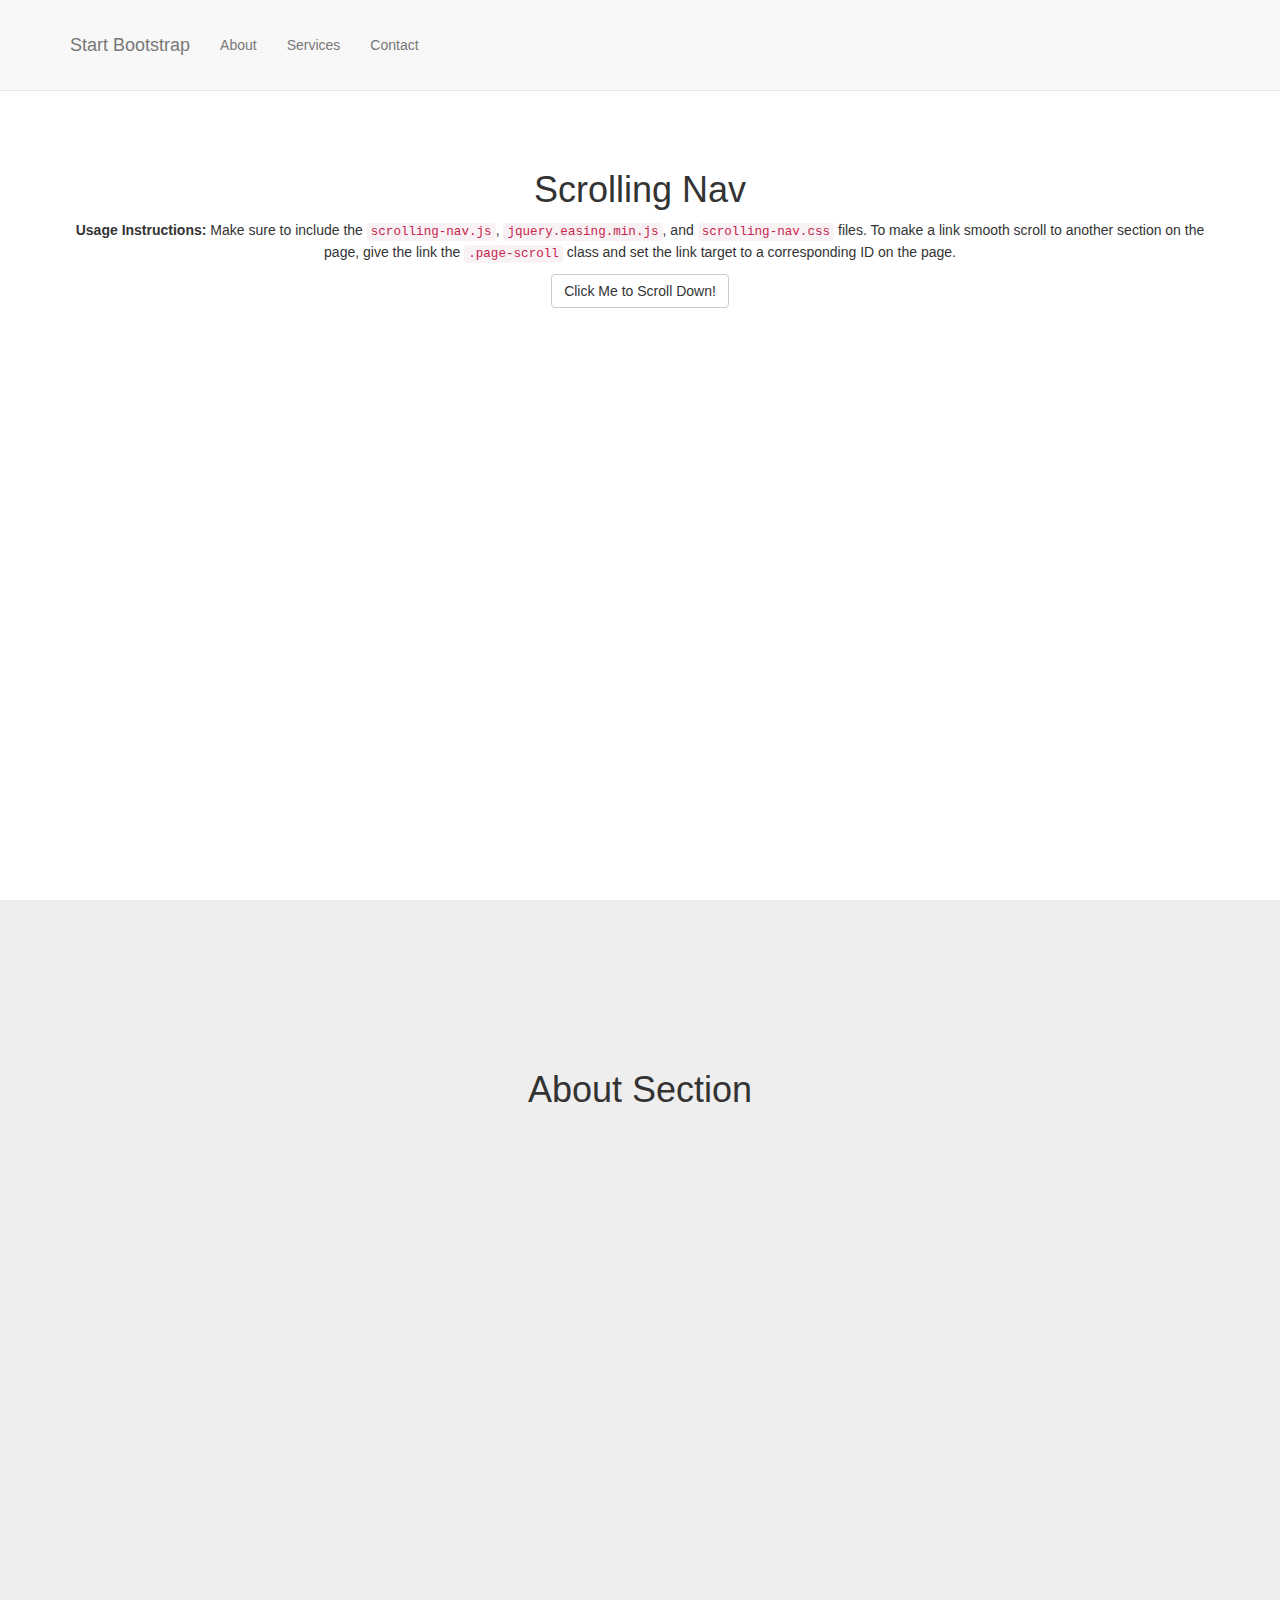
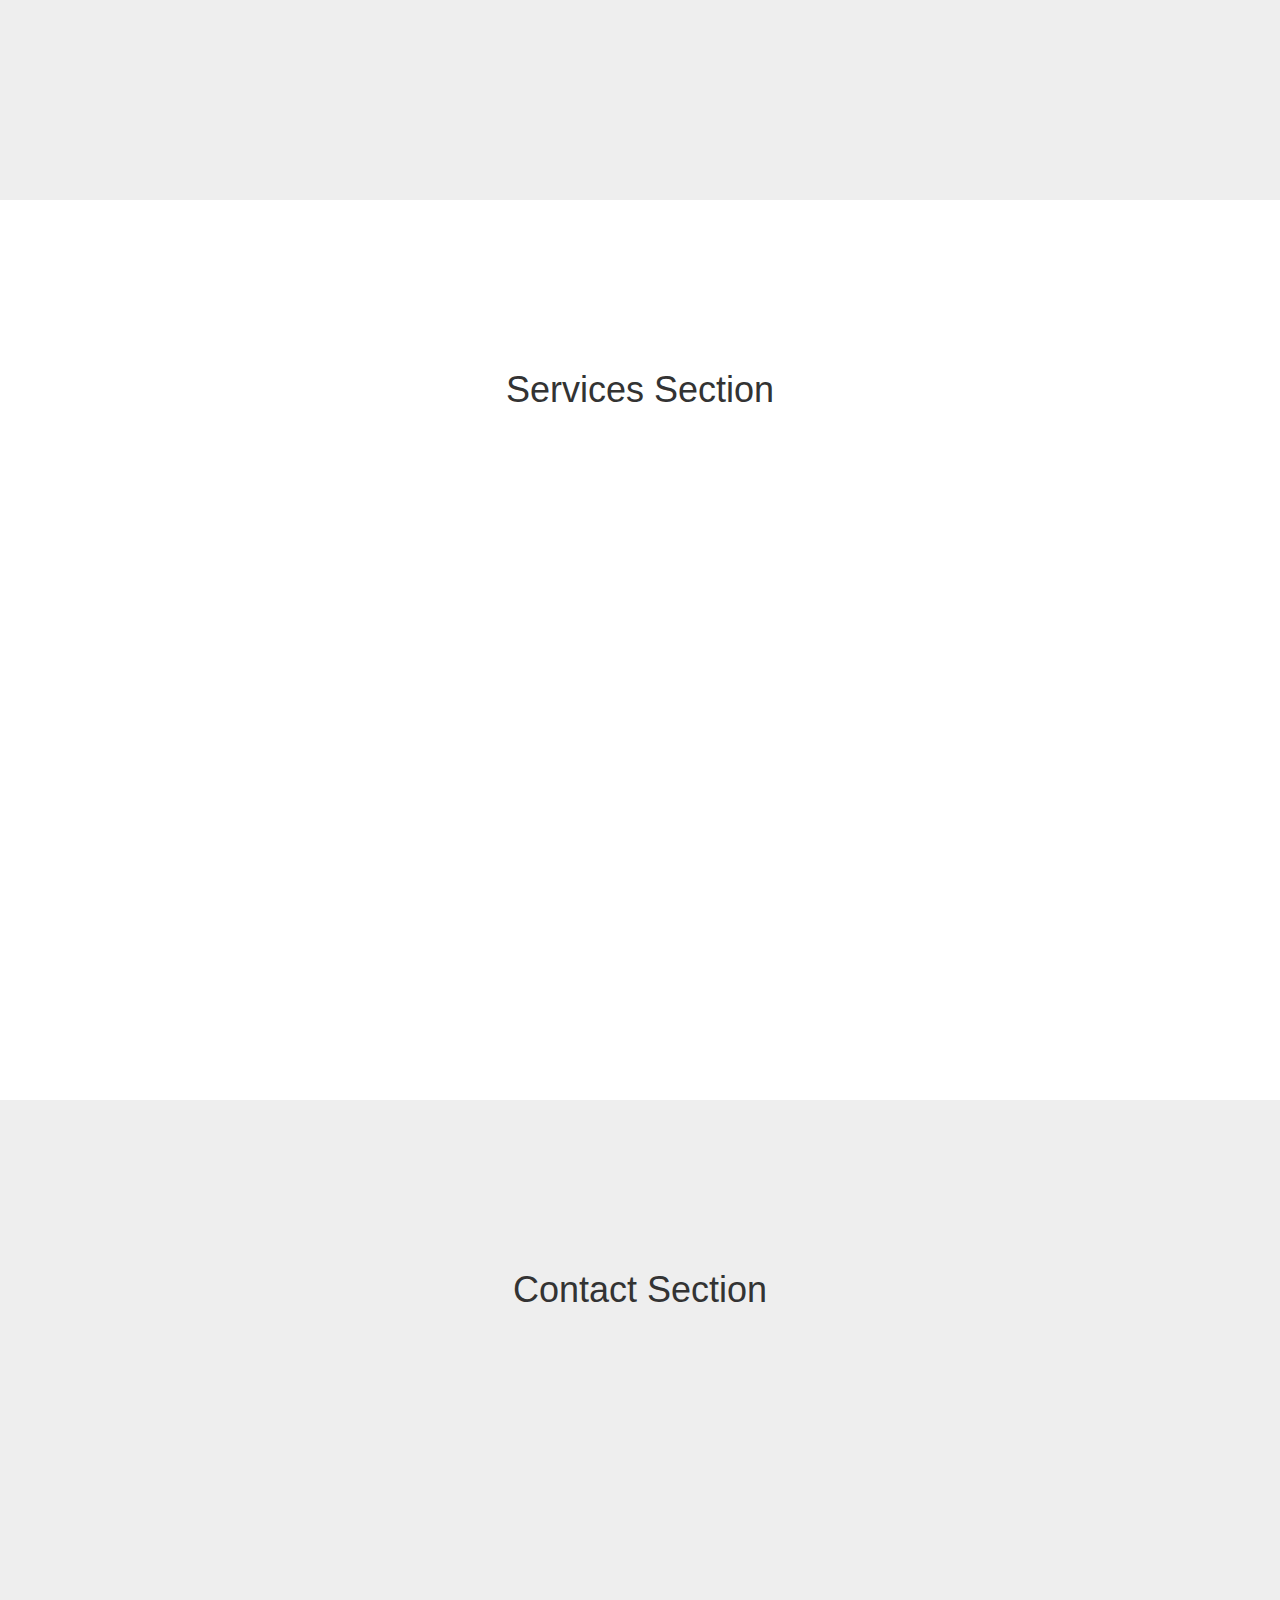
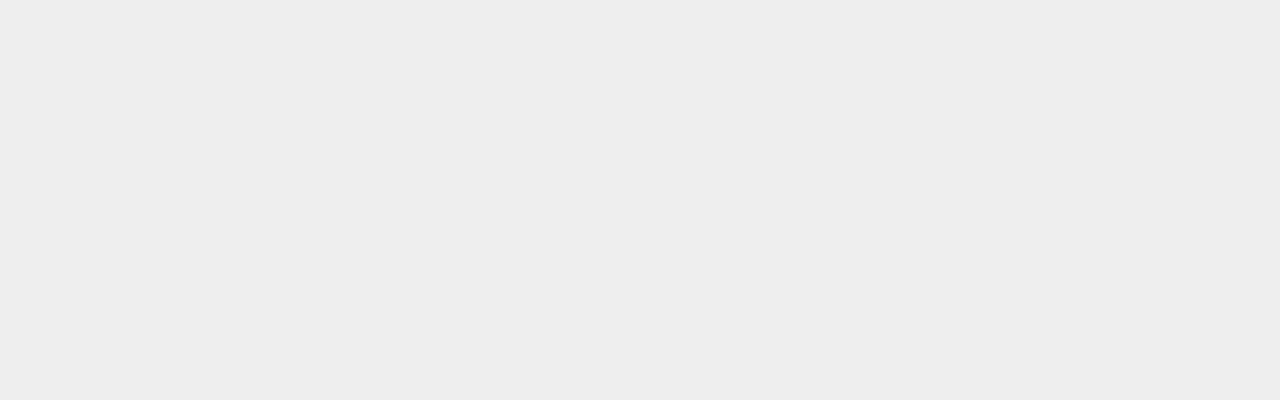
<file: src/main/resources/webapp/demo/index.html>
<!DOCTYPE html>
<html lang="en">

<head>

    <meta charset="utf-8">
    <meta http-equiv="X-UA-Compatible" content="IE=edge">
    <meta name="viewport" content="width=device-width, initial-scale=1">
    <meta name="description" content="">
    <meta name="author" content="">

    <title>Scrolling Nav - Start Bootstrap Template</title>

    <!-- Bootstrap Core CSS -->
    <link href="css/bootstrap.min.css" rel="stylesheet">

    <!-- Custom CSS -->
    <link href="css/scrolling-nav.css" rel="stylesheet">

    <!-- HTML5 Shim and Respond.js IE8 support of HTML5 elements and media queries -->
    <!-- WARNING: Respond.js doesn't work if you view the page via file:// -->
    <!--[if lt IE 9]>
        <script src="https://oss.maxcdn.com/libs/html5shiv/3.7.0/html5shiv.js"></script>
        <script src="https://oss.maxcdn.com/libs/respond.js/1.4.2/respond.min.js"></script>
    <![endif]-->

</head>

<!-- The #page-top ID is part of the scrolling feature - the data-spy and data-target are part of the built-in Bootstrap scrollspy function -->

<body id="page-top" data-spy="scroll" data-target=".navbar-fixed-top">

    <!-- Navigation -->
    <nav class="navbar navbar-default navbar-fixed-top" role="navigation">
        <div class="container">
            <div class="navbar-header page-scroll">
                <button type="button" class="navbar-toggle" data-toggle="collapse" data-target=".navbar-ex1-collapse">
                    <span class="sr-only">Toggle navigation</span>
                    <span class="icon-bar"></span>
                    <span class="icon-bar"></span>
                    <span class="icon-bar"></span>
                </button>
                <a class="navbar-brand page-scroll" href="#page-top">Start Bootstrap</a>
            </div>

            <!-- Collect the nav links, forms, and other content for toggling -->
            <div class="collapse navbar-collapse navbar-ex1-collapse">
                <ul class="nav navbar-nav">
                    <!-- Hidden li included to remove active class from about link when scrolled up past about section -->
                    <li class="hidden">
                        <a class="page-scroll" href="#page-top"></a>
                    </li>
                    <li>
                        <a class="page-scroll" href="#about">About</a>
                    </li>
                    <li>
                        <a class="page-scroll" href="#services">Services</a>
                    </li>
                    <li>
                        <a class="page-scroll" href="#contact">Contact</a>
                    </li>
                </ul>
            </div>
            <!-- /.navbar-collapse -->
        </div>
        <!-- /.container -->
    </nav>

    <!-- Intro Section -->
    <section id="intro" class="intro-section">
        <div class="container">
            <div class="row">
                <div class="col-lg-12">
                    <h1>Scrolling Nav</h1>
                    <p><strong>Usage Instructions:</strong> Make sure to include the <code>scrolling-nav.js</code>, <code>jquery.easing.min.js</code>, and <code>scrolling-nav.css</code> files. To make a link smooth scroll to another section on the page, give the link the <code>.page-scroll</code> class and set the link target to a corresponding ID on the page.</p>
                    <a class="btn btn-default page-scroll" href="#about">Click Me to Scroll Down!</a>
                </div>
            </div>
        </div>
    </section>

    <!-- About Section -->
    <section id="about" class="about-section">
        <div class="container">
            <div class="row">
                <div class="col-lg-12">
                    <h1>About Section</h1>
                </div>
            </div>
        </div>
    </section>

    <!-- Services Section -->
    <section id="services" class="services-section">
        <div class="container">
            <div class="row">
                <div class="col-lg-12">
                    <h1>Services Section</h1>
                </div>
            </div>
        </div>
    </section>

    <!-- Contact Section -->
    <section id="contact" class="contact-section">
        <div class="container">
            <div class="row">
                <div class="col-lg-12">
                    <h1>Contact Section</h1>
                </div>
            </div>
        </div>
    </section>

    <!-- jQuery -->
    <script src="js/jquery.js"></script>

    <!-- Bootstrap Core JavaScript -->
    <script src="js/bootstrap.min.js"></script>

    <!-- Scrolling Nav JavaScript -->
    <script src="js/jquery.easing.min.js"></script>
    <script src="js/scrolling-nav.js"></script>

</body>

</html>
</file>
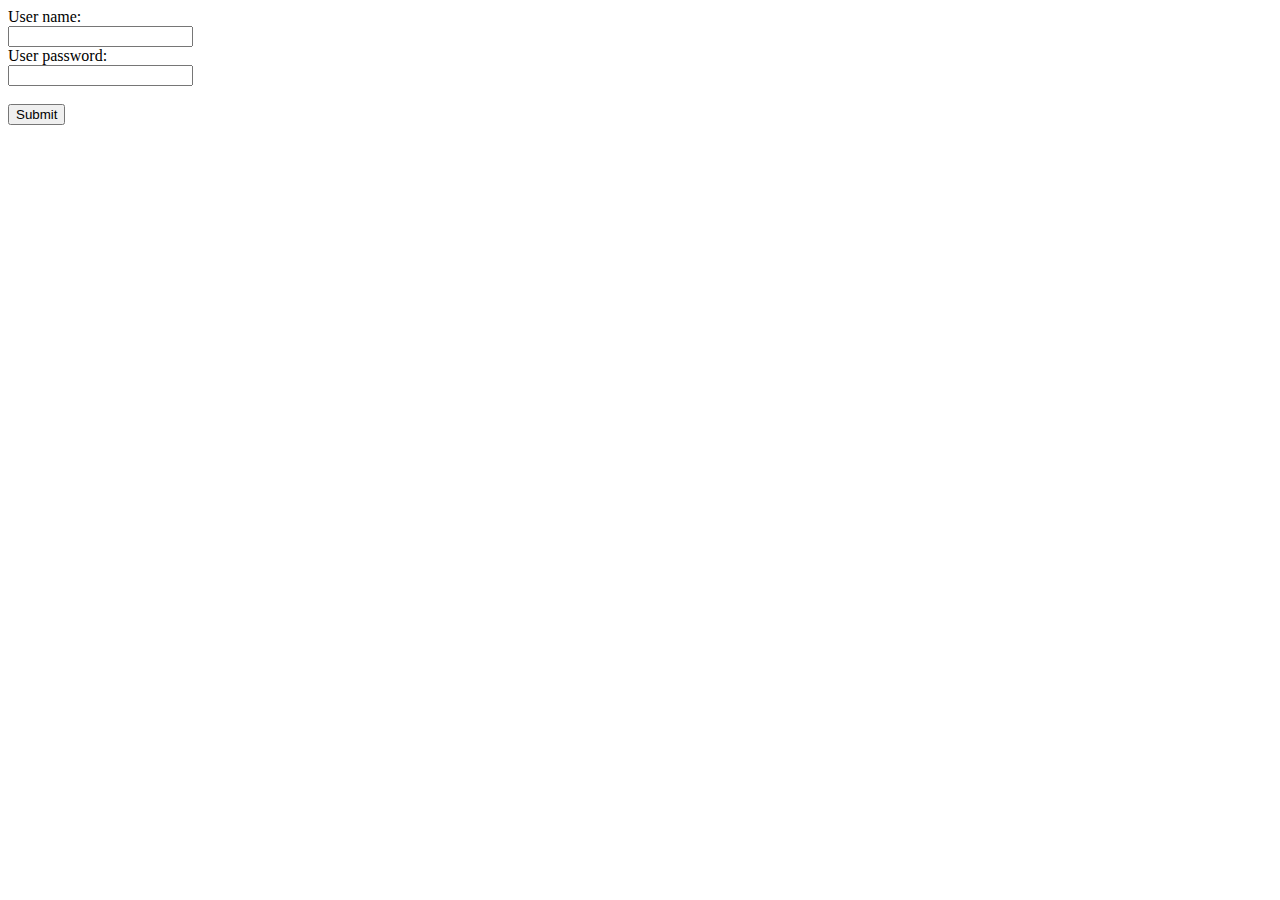
<file: src/main/resources/session/subscribe.html>
<!DOCTYPE html>
<html lang="en">
<head>
	<title>Best Subscription Site Ev3r</title>
</head>
<body>

	<form>
		User name:<br> <input type="text" name="username"></input><br>
		User password:<br> <input type="password" name="password"></input>
		<br><br><input type="submit" value="Submit"></input>
	</form>

</body>
</html>
</file>
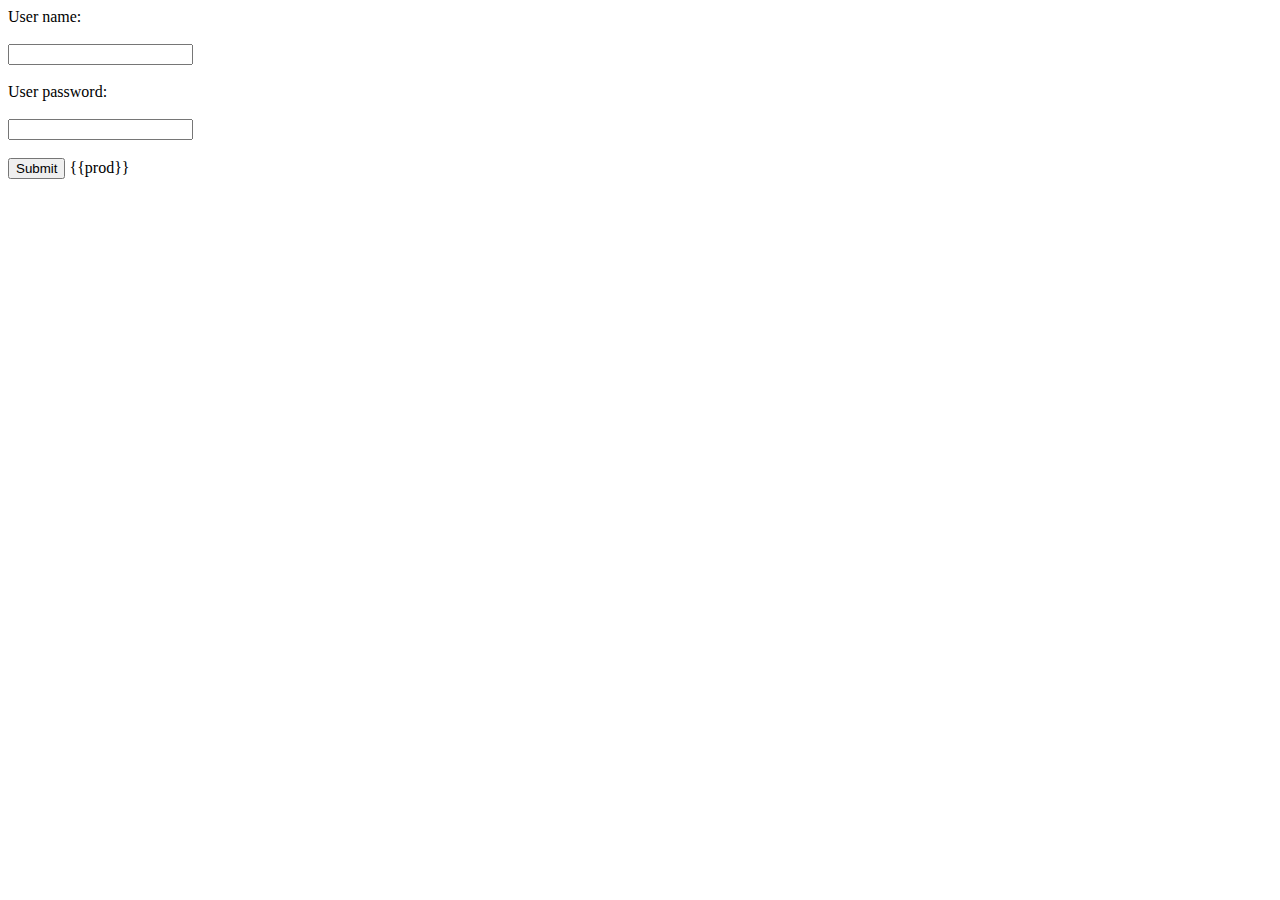
<file: src/main/resources/views/subscribe.html>
<html lang="en">
<head>
<title>Best Subscription Site Ev3r</title>
</head>
<body>

	<form>
		User name:<br></br> <input type="text" name="username"></input><br></br>
		User password:<br></br> <input type="password" name="password"></input>
		<br></br><input type="submit" value="Submit"></input>
		<render for = "prod   in  origin">
			{{prod}}
		</render>
	</form>

</body>
</html>
</file>
<file: src/main/resources/webapp/demo/css/scrolling-nav.css>
/*!
 * Start Bootstrap - Scrolling Nav HTML Template (http://startbootstrap.com)
 * Code licensed under the Apache License v2.0.
 * For details, see http://www.apache.org/licenses/LICENSE-2.0.
 */

body {
    width: 100%;
    height: 100%;
}

html {
    width: 100%;
    height: 100%;
}

@media(min-width:767px) {
    .navbar {
        padding: 20px 0;
        -webkit-transition: background .5s ease-in-out,padding .5s ease-in-out;
        -moz-transition: background .5s ease-in-out,padding .5s ease-in-out;
        transition: background .5s ease-in-out,padding .5s ease-in-out;
    }

    .top-nav-collapse {
        padding: 0;
    }
}

/* Demo Sections - You can use these as guides or delete them - the scroller will work with any sort of height, fixed, undefined, or percentage based.
The padding is very important to make sure the scrollspy picks up the right area when scrolled to. Adjust the margin and padding of sections and children 
of those sections to manage the look and feel of the site. */

.intro-section {
    height: 100%;
    padding-top: 150px;
    text-align: center;
    background: #fff;
}

.about-section {
    height: 100%;
    padding-top: 150px;
    text-align: center;
    background: #eee;
}

.services-section {
    height: 100%;
    padding-top: 150px;
    text-align: center;
    background: #fff;
}

.contact-section {
    height: 100%;
    padding-top: 150px;
    text-align: center;
    background: #eee;
}
</file>
